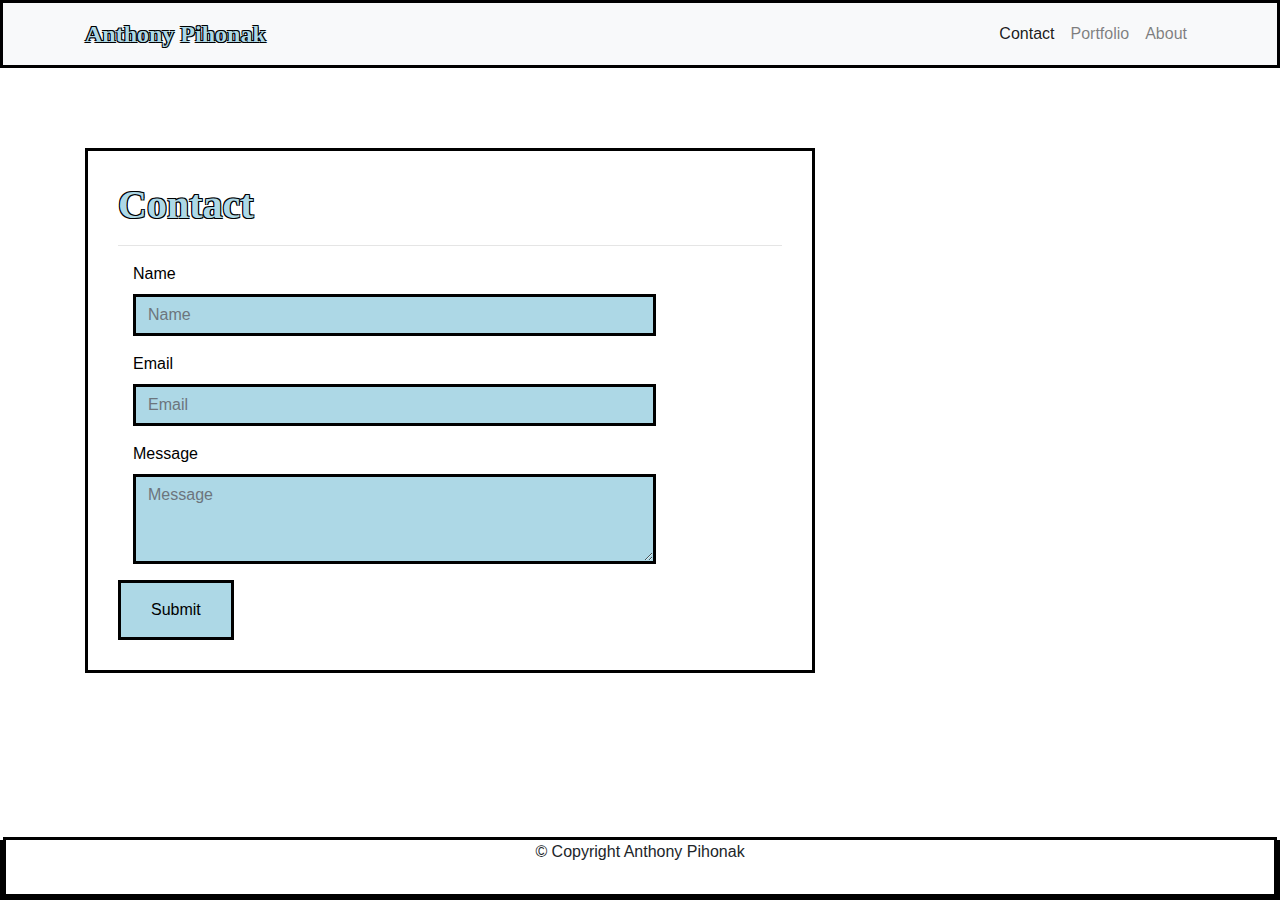
<file: contact.html>
<!DOCTYPE html>
<html lang="en-us">

<head>

  <meta charset="UTF-8">
  <meta name="viewport" content="width=device-width, initial-scale=1.0">
  <meta http-equiv="X-UA-Compatible" content="ie=edge">
  <title>Anthony Portfolio</title>
  <link rel="stylesheet" href="https://maxcdn.bootstrapcdn.com/bootstrap/4.0.0/css/bootstrap.min.css">
  <link rel="stylesheet" href="assets/css/styles.css" media="screen">

</head>

<body>

    <nav class="navbar navbar-expand-lg navbar-light bg-light">
        <div class="container">
          <a class="navbar-brand" href="index.html" id="logo">Anthony Pihonak</a>
          <button class="navbar-toggler" type="button" data-toggle="collapse" data-target="#navbarTogglerDemo01"
            aria-controls="navbarTogglerDemo01" aria-expanded="false" aria-label="Toggle navigation">
            <span class="navbar-toggler-icon"></span>
          </button>
          <div class="collapse navbar-collapse" id="navbarTogglerDemo01">
            <ul class="navbar-nav ml-auto mt-2 mt-lg-0">
              <li class="nav-item">
                <a class="nav-link active" href="contact.html">Contact</a>
              </li>
              <li class="nav-item">
                <a class="nav-link" href="portfolio.html">Portfolio</a>
              </li>
              <li class="nav-item">
                <a class="nav-link" href="index.html">About</a>
              </li>
            </ul>
          </div>
        </div>
      </nav>
  <main class="container">
    <section class="row">
      <div class="col-md-8">
        <form class="block form-horizontal">
          <h1 class="block-header">Contact</h1>
          <hr />
          <div class="form-group">
            <label for="name" class="col-sm-2 control-label">Name</label>
            <div class="col-sm-10">
              <input type="email" class="form-control" id="name" placeholder="Name">
            </div>
          </div>
          <div class="form-group">
            <label for="email" class="col-sm-2 control-label">Email</label>
            <div class="col-sm-10">
              <input type="password" class="form-control" id="email" placeholder="Email">
            </div>
          </div>
          <div class="form-group">
            <label class="col-sm-2 control-label" for="msg">Message</label>
            <div class="col-sm-10">
              <textarea id="msg" class="form-control" rows="3" placeholder="Message"></textarea>
            </div>
          </div>
          <button class="submit-btn">Submit</button>
        </form>
      </div>
    </section>
  </main>
  <footer class="footer">
    <div class="two-toned-footer-color"></div>
    <p class="footer text-center">
      &copy; Copyright Anthony Pihonak
    </p>
  </footer>
  <script type="text/javascript" src="https://cdnjs.cloudflare.com/ajax/libs/jquery/3.2.1/jquery.min.js"></script>
  <script src="https://maxcdn.bootstrapcdn.com/bootstrap/4.0.0/js/bootstrap.min.js"></script></script>

</body>

</html>
</file>
<file: assets/css/styles.css>
body {
  font-family: Arial, "Helvetica Neue", Helvetica, sans-serif;
  background-image: url("https://coolbackgrounds.io/images/backgrounds/index/sea-edge-79ab30e2.png");
  background-repeat: no-repeat;
  background-attachment: fixed;
  background-size: cover;

}

html {
  position: relative;
  min-height: 100%;
}
main {
  margin: 80px 0;
}
.block {
  background-color: white;

  padding: 30px;
  margin-bottom: 30px;
  border: solid;
  border-color: black;
}

.block-header {
  color: lightblue;
  font-family: Georgia, Times, "Times New Roman", serif;
  font-weight: bold;
  text-shadow:
		-1px -1px 0 #000,
		1px -1px 0 #000,
		-1px 1px 0 #000,
		1px 1px 0 #000;
  
}
#logo {
  font-family: Georgia, Times, "Times New Roman", serif;
  font-size: 24px;
  font-weight: bold;
  color: lightblue;
  text-shadow:
  -1px -1px 0 #000,
  1px -1px 0 #000,
  -1px 1px 0 #000,
  1px 1px 0 #000;

  
}
.navbar-default .navbar-nav > li > a:hover {
  color: black;
}

.navbar {
  background: white;
  border: solid;
  border-color: black;
  background-color:white;
}
          
  .navbar-custom { 
    background-color: lightgreen; 
} 
  
.navbar-custom .navbar-brand, 
.navbar-custom .navbar-text { 
    color: green; 
} 
@media only screen and (max-width: 767px) {
  .navbar-header {
    background-color: black;
  }
}
.connect-header {
  font-size: 25px;
}

.connect-photo {
  width: 55px;
  height: 55px;
}

#images {
  padding-top: 15px;
  text-align: center;

}
.footer {
  position: absolute;
  bottom: 0;
  border: solid;
  border-color: black;
  width: 100%;
  height: 60px;
  margin-bottom: 0px;
  background-color: white;
}

.text-muted-footer {
  margin-top: 15px;
  color: #fff;
}

.two-toned-footer-color {
  height: 6px;
  padding-top: 3px;
  background-color: white;
}
.about-me-header {
  margin-bottom: 33px;
  font-family: Georgia, Times, "Times New Roman", serif;
  font-size: 32px;
  font-weight: bold;
  color: black;
}

#about-image {
  float: left;
  width: 200px;
  margin: 0 20px 10px 0;
  border: solid;
  border-color: black;
}
.port-image {
  margin: 20px auto;
}
.form-control {
  border-radius: 0;
  min-width: 100%;
  max-width: 100%;
}

.submit-btn {
  padding: 15px 30px;
  font-size: 16px;
  font-weight: lighter;
  color: black;
  background-color: lightblue;
  border: solid;
  border-color: black;
}
.col-sm-2 {
  color: black;
}

.submit-btn:hover {
  opacity: .7;
}
#name {
  background-color: lightblue;
  border: solid;
  border-color: black;
}
#email {
  color: black;
  background-color: lightblue;
  border-color: black;
  border: solid;
}
#msg {
  color: black;
  background-color: lightblue;
  border: solid;
  border-color: black;
}
.nav-item {
  color: #000;
}
</file>
